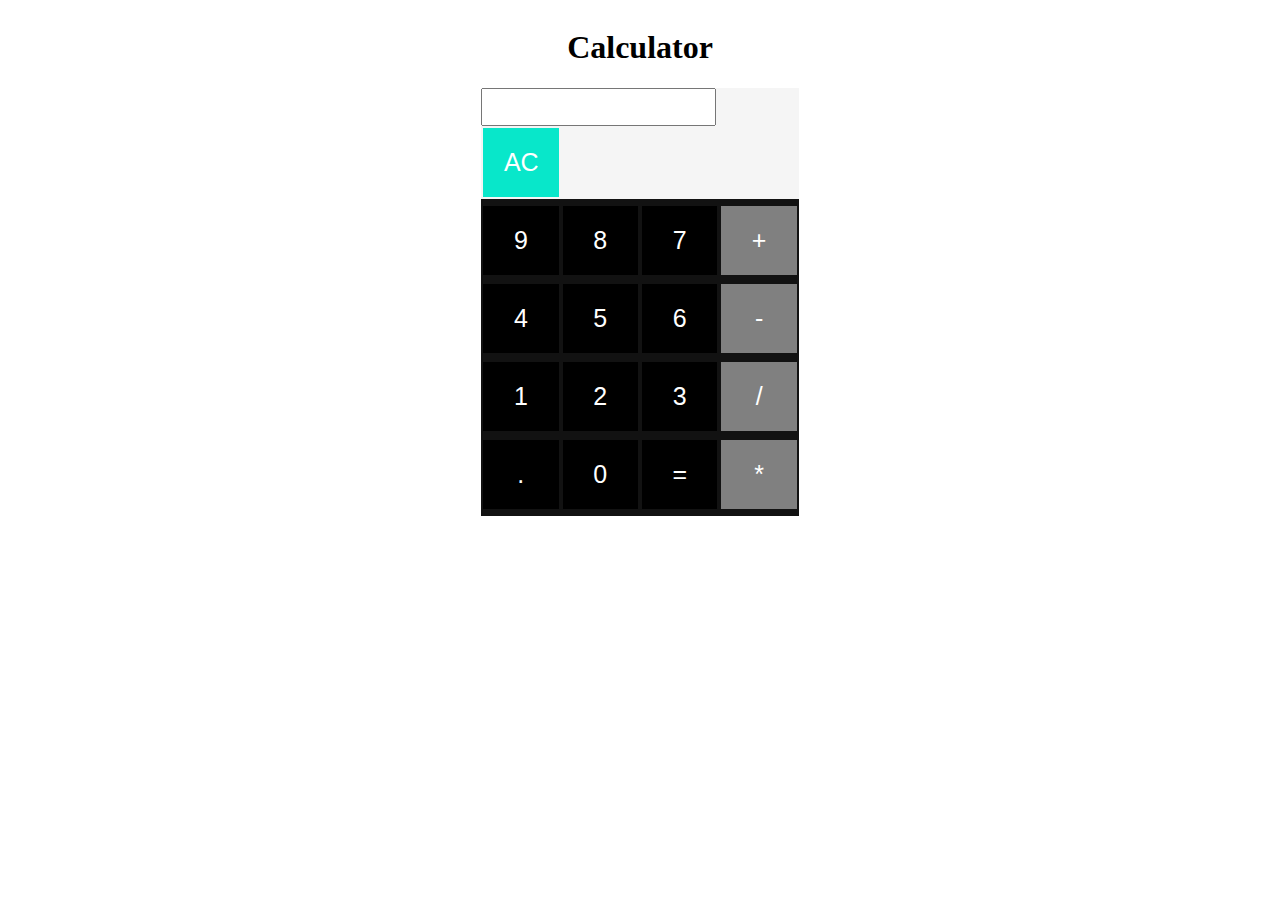
<file: calculator/index.html>
<!DOCTYPE html>
<html lang="en">

<head>
    <meta charset="UTF-8">
    <meta name="viewport" content="width=device-width, initial-scale=1.0">
    <link rel="stylesheet" href="style.css">
    <script src="./index.js"></script>
    <title>Calculator</title>
</head>

<body>
    <div class="container">
        <div class="main-heading">
            <h1>Calculator</h1>
        </div>
        <div class="calculator">
            <div class="input-row">
                <input type="text" name="input" id="input">
                <button class="key green">AC</button>
            </div>
            <div class="btn-row">
                <button class="key">9</button>
                <button class="key">8</button>
                <button class="key">7</button>
                <button class="key gray">+</button>
            </div>
            <div class="btn-row">
                <button class="key">4</button>
                <button class="key">5</button>
                <button class="key">6</button>
                <button class="key gray">-</button>
            </div>
            <div class="btn-row">
                <button class="key">1</button>
                <button class="key">2</button>
                <button class="key">3</button>
                <button class="key gray">/</button>
            </div>
            <div class="btn-row">
                <button class="key">.</button>
                <button class="key">0</button>
                <button class="key">=</button>
                <button class="key gray">*</button>
            </div>
        </div>
    </div>
</body>

</html>
</file>
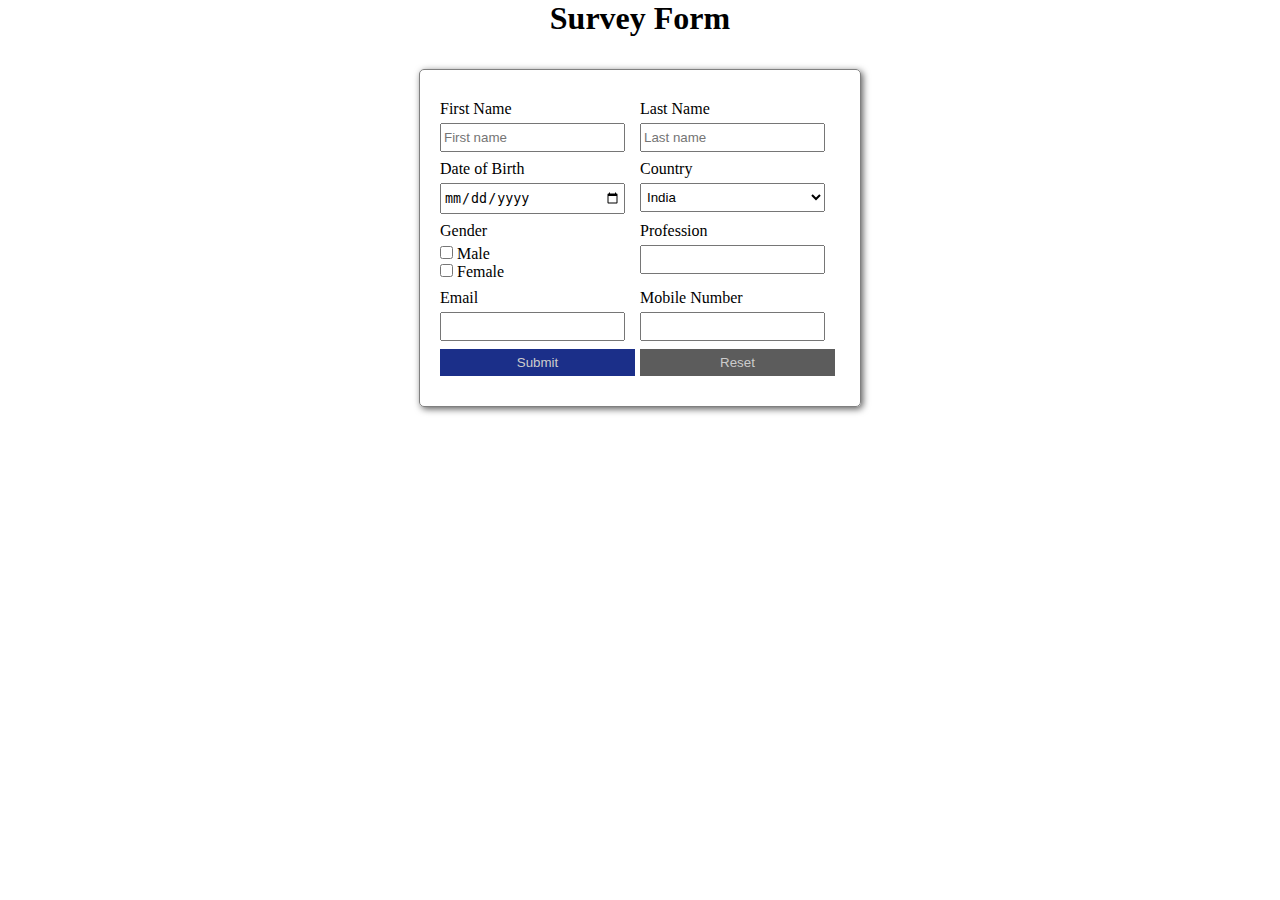
<file: sarvey-form/index.html>
<!DOCTYPE html>
<html lang="en">

<head>
    <meta charset="UTF-8">
    <meta name="viewport" content="width=device-width, initial-scale=1.0">
    <title>Survey Form</title>
    <link rel="stylesheet" href="style.css">
</head>

<body>
    <div class="container">
        <h1>Survey Form</h1>
        <form action="#" id="surveyForm">
            <div class="form-row">
                <div class="form-control">
                    <label for="firstName">First Name</label>
                    <input type="text" id="firstName" placeholder="First name" required>
                </div>
                <div class="form-control">
                    <label for="lastName">Last Name</label>
                    <input type="text" id="lastName" placeholder="Last name" required>
                </div>
            </div>
            <div class="form-row">
                <div class="form-control">
                    <label for="DOB">Date of Birth</label>
                    <input type="date" id="DOB" required>
                </div>
                <div class="form-control">
                    <label for="country">Country</label>
                    <select name="country" id="country">
                        <option value="india">India</option>
                        <option value="USA">USA</option>
                        <option value="Canada">Canada</option>
                        <option value="UK">UK</option>
                    </select>
                </div>
            </div>
            <div class="form-row">
                <div class="form-control">
                    <label for="gender">Gender</label>
                    <div class="check-box">
                        <input type="checkbox" name="gender" value="male" id="male">
                        <label for="male">Male</label>
                    </div>
                    <div class="check-box">
                        <input type="checkbox" name="gender" id="female" value="female">
                        <label for="female">Female</label>
                    </div>
                </div>
                <div class="form-control">
                    <label for="profession">Profession</label>
                    <input type="text" id="profession" required>
                </div>
            </div>
            <div class="form-row">

                <div class="form-control">
                    <label for="email">Email</label>
                    <input type="email" id="email" required>
                </div>
                <div class="form-control">
                    <label for="mobile">Mobile Number</label>
                    <input type="tel" id="mobile" required>
                </div>
            </div>
            <div class="form-row">
                <button type="submit" class="blue">Submit</button>
                <button type="reset" class="gray">Reset</button>
            </div>
        </form>
        <div id="popup" class="popup" id="popup"></div>
    </div>

    <script src="./index.js"></script>
</body>

</html>
</file>
<file: calculator/style.css>
.container{
    display: flex;
    flex-direction: column;
    justify-content: center;
    align-items: center;
}

.input-row{
    margin-bottom:5px ;
    background-color: whitesmoke;
}
.input-row>input{
    padding: 7px 5px;
    font-size: 17px;
}

.calculator{
    /* max-width: 50%;
    width: 100%;
    text-align: center; */
    background-color: rgb(18, 18, 18);
}

.btn-row{
    margin-bottom: 5px;
    /* background-color: antiquewhite; */
    display: flex;
    justify-content: space-around;
}
.key{
    padding: 20px;
    font-size: 25px;
    width: 24%;
    margin: 2px;
    text-align: center;
    border: none;
    background-color: black;
    color: white;
    cursor: pointer;
}
.key:active{
    transform: scale(0.96);
    background-color: rgba(80, 80, 80, 0.351);
}
.gray{
    background-color: gray;
}
.gray:active{
    background-color: rgb(92, 91, 91);
}
.green{
    background-color: rgb(8, 231, 202);
}
.green:active{
    background-color: rgba(8, 231, 201, 0.762);
}
</file>
<file: sarvey-form/style.css>
*{
    margin: 0;
    padding: 0;
    box-sizing: border-box;
}
.container{
    /* background-color: aqua; */
    height: 100vh;
    display: flex;
    /* justify-content: center; */
    align-items: center;
    flex-direction: column;
}
label{
    margin-bottom: 5px;
}
input, select{
    padding: 5px 2px;
}
form{
    padding: 30px 20px;
    border: 1px solid gray;
    border-radius: 5px;
    margin-top: 2rem;
    box-shadow: 2px 2px 7px #5c5c5c;
}
.form-row{
    display: flex;
}

.form-control{
    display: flex;
    flex-direction: column;
    width: 50%;
    margin-right: 15px;
    margin-bottom: 8px;
}

button{
    width: 50%;
    padding: 0.3em;
    margin-right: 5px;
    outline: none;
    
    color: #ccc;
}
.blue{
    background-color: rgb(27, 47, 137);
    border: 2px solid rgb(27, 47, 137);
}
.gray{
    background-color: #5c5c5c;
    border: 2px solid #5c5c5c;
}

.popup {
    position: fixed;
    top: 50%;
    left: 50%;
    transform: translate(-50%, -50%);
    background-color: white;
    padding: 20px;
    border: 1px solid #ccc;
    box-shadow: 0 0 10px rgba(0, 0, 0, 0.2);
    display: none;
  }
</file>
